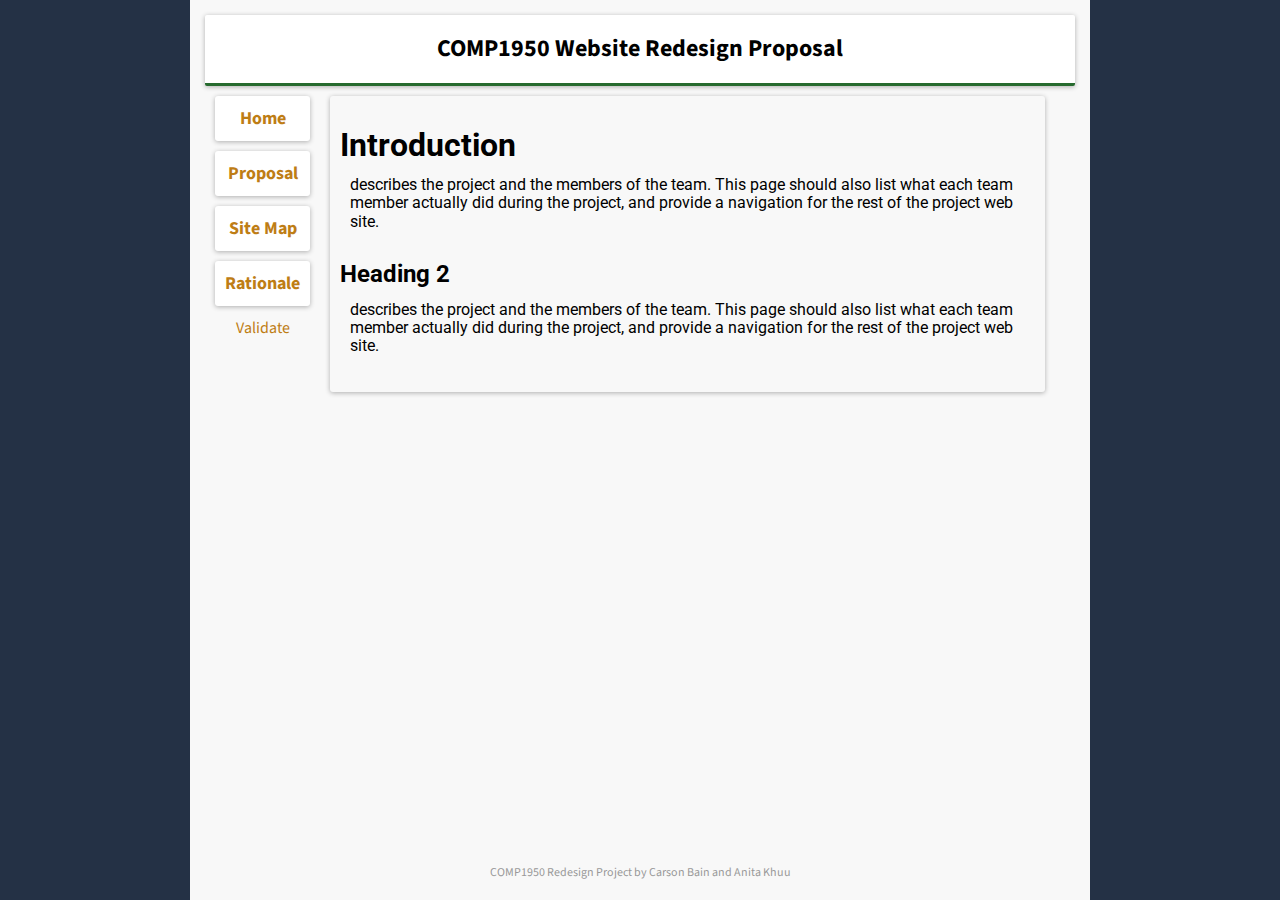
<file: index.html>
<!--CARSON BAIN and ANITA KHUU META/PROPOSAL SITE COMP 1950 PROJECT-->

<!DOCTYPE html>
<html lang="en">
<head>
    <meta charset="UTF-8">
    <title>COMP1950 Website Redesign Proposal</title>
    <link rel ="stylesheet" type ="text/css" href ="css/cssreset.css" />
    <link rel="stylesheet" href="css/meta.css">
    <!--fonts from google-->
    <link href="https://fonts.googleapis.com/css?family=Roboto" rel="stylesheet">
    <link href="https://fonts.googleapis.com/css?family=Source+Sans+Pro" rel="stylesheet">
</head>

<body>

    <div id="wrapper">
        <header id="title">COMP1950 Website Redesign Proposal</header>

        <!--Navigation-->
        <nav id="menu">
            <div class="menu"><a href="../index.htm">Home</a></div>
            <div class="menu"><a href="home/home.html">Proposal</a></div>
            <div class="menu"><a href="sitemap.html">Site Map</a></div>
            <div class="menu"><a href="rationale.html">Rationale</a></div>
            <div class="validate"><a href="https://validator.w3.org/nu/?doc=http://bcitcomp.ca/students/akhuu/">Validate</a></div>
        </nav>
        <!-- Start Content-->
        <main>
            <div>
                <h1>Introduction</h1>
            <p>
                describes the project and the members of the team. This page should also list what each team member actually did during the project, and provide a navigation for the rest of the project web site.
            </p>
                </div>
            <div>
                <h2>Heading 2</h2>
            <p>
                describes the project and the members of the team. This page should also list what each team member actually did during the project, and provide a navigation for the rest of the project web site.
            </p>
                </div>
        </main>

        <div class="clear"></div>

    </div>
    <footer>COMP1950 Redesign Project by Carson Bain and Anita Khuu</footer>
</body>
</html>
</file>
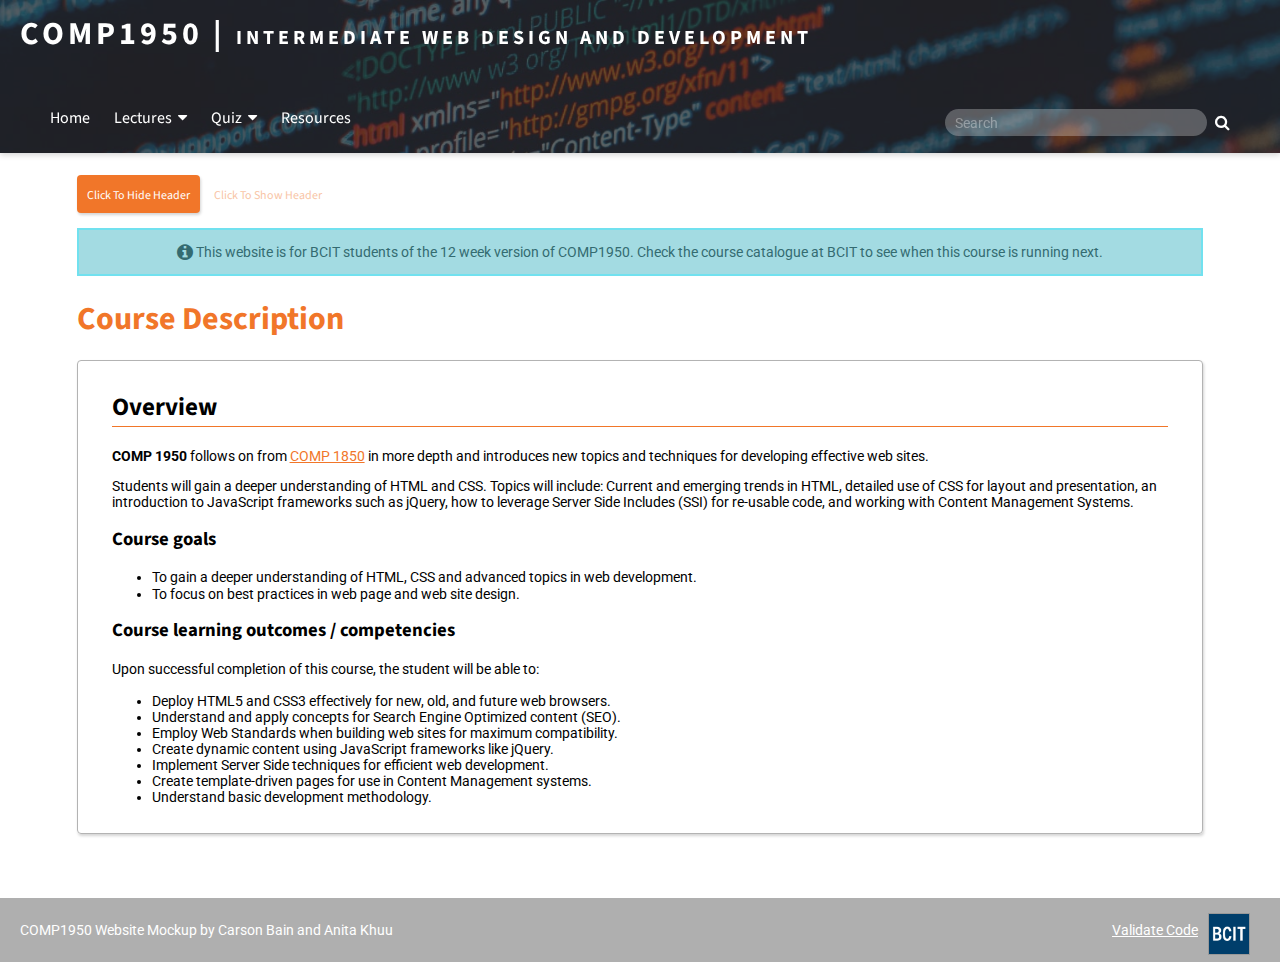
<file: home/home.html>
<!--Anita Khuu and Carson Bain COMP 1950-->
<!DOCTYPE html>
<html lang="en">
 <head>
 <meta charset = "UTF-8">
 <title>COMP 1950 - Home Page</title>
 <link rel = "stylesheet" href = "../css/cssreset.css" media="all" />
 <link rel = "stylesheet" href = "../css/mainstyle.css" media="screen" />
 <link rel = "stylesheet" href = "../css/print.css" media="print" />
 <!--scripts-->
 <script type="text/javascript" src="http://code.jquery.com/jquery-1.11.0.min.js"> </script>
 <script type="text/javascript" src="../js/mainjs.js"></script>
 <!--fonts from google-->
 <link href="https://fonts.googleapis.com/css?family=Roboto" rel="stylesheet">
 <link href="https://fonts.googleapis.com/css?family=Source+Sans+Pro" rel="stylesheet">
 <!--font awesome from MaxCDN -->
 <link href="https://maxcdn.bootstrapcdn.com/font-awesome/4.7.0/css/font-awesome.min.css" rel="stylesheet" integrity="sha384-wvfXpqpZZVQGK6TAh5PVlGOfQNHSoD2xbE+QkPxCAFlNEevoEH3Sl0sibVcOQVnN" crossorigin="anonymous">
</head>
<body>
<header>
  <div class ="head-wrap">
    <div class="background-fade">
      <div class="title-wrap">
  <h1><span class="title-num">COMP1950 |</span> <span class="title-txt"> Intermediate Web Design and Development</span></h1>
  </div>
  <nav>
  <ul id="nav">
    <li><a href="../home/home.html">Home</a></li>
    <li>Lectures
    <i class="fa fa-caret-down" aria-hidden="true"></i>
      <ul class="nav-drop">
          <!--these will contain links to lectures as they are available-->
      <li><a target="_blank" href="../lecture/lecture.html">Lecture 1</a></li>
      <li>Lecture 2</li>
      <li>Lecture 3</li>
      <li>Lecture 4</li>
      <li>Lecture 5</li>
      <li>Lecture 6</li>
      <li>Lecture 7</li>
      <li>Lecture 8</li>
      <li>Lecture 9</li>
      <li>Lecture 10</li>
      <li>Lecture 11</li>
      <li>Lecture 12</li>
      </ul>
    </li>
    <li>Quiz
    <i class="fa fa-caret-down" aria-hidden="true"></i>
      <ul class="nav-drop">
          <!--these will contain links to quizzes as they are available-->
      <li><a target="_blank" href="../quiz/quiz.html">Quiz 1</a></li>
      <li>Quiz 2</li>
      <li>Quiz 3</li>
      <li>Quiz 4</li>
      <li>Quiz 5</li>
      <li>Quiz 6</li>
      <li>Quiz 7</li>
      <li>Quiz 8</li>
      <li>Quiz 9</li>
      <li>Quiz 10</li>
      </ul>
    </li>
  <li><a target="_blank" href="#">Resources</a></li>
  <!--SEARCH BAR-->
  <li class ="search-wrap">
  <input class="search-box" type="text" placeholder="Search" name="search">
  <a class="search-btn" href="#"><i class="fa fa-search" aria-hidden="true"></i></a>
</li>
  </ul>

<!--MOBILE NAVIGATION -->
<!--MOBILE SEARCH BAR-->
<div class ="search-wrap search-mobile">
<input class="search-box" type="text" placeholder="Search" name="search">
<a class="search-btn" href="#"><i class="fa fa-search" aria-hidden="true"></i></a>
</div>
<a href="#"><i class="fa fa-bars fa-2x" id="mob-nav-icon" aria-hidden="true"></i></a>

<div id="mobile-nav">

  <ul id="mob-nav-list">

    <li><a href="../home../home/home.html">Home</a></li>
    <li class="parent-cat one"><a href="#">Lectures</a>
    <i class="fa fa-caret-down" aria-hidden="true"></i>
      <ul class="mob-second-drop one">
          <!--these will contain links to lectures as they are available-->
      <li><a target="_blank" href="../lecture/lecture1.html">Lecture 1</a></li>
      <li>Lecture 2</li>
      <li>Lecture 3</li>
      <li>Lecture 4</li>
      <li>Lecture 5</li>
      <li>Lecture 6</li>
      <li>Lecture 7</li>
      <li>Lecture 8</li>
      <li>Lecture 9</li>
      <li>Lecture 10</li>
      <li>Lecture 11</li>
      <li>Lecture 12</li>
      </ul>
    </li>
    <li class="parent-cat two"><a href="#">Quiz</a>
    <i class="fa fa-caret-down" aria-hidden="true"></i>
      <ul class="mob-second-drop two">
          <!--these will contain links to quizzes as they are available-->
          <li><a target="_blank" href="../quiz/quiz.html">Quiz 1</a></li>
          <li>Quiz 2</li>
          <li>Quiz 3</li>
          <li>Quiz 4</li>
          <li>Quiz 5</li>
          <li>Quiz 6</li>
          <li>Quiz 7</li>
          <li>Quiz 8</li>
          <li>Quiz 9</li>
          <li>Quiz 10</li>
          </ul>
        </li>
  <li><a target="_blank" href="#">Resources</a></li>

  </ul>
  </nav>
</div>
</div>
  </div>
</header>
<main class="main-container">
  <!--Use this button to hide header when you want more screen space for presentation -->
  <aside class="hide-header">
    <a href="#">Click To Hide Header</a>
  </aside>
  <!--Use this button to show header when you want to bring the header back -->
    <aside class="show-header disabled">
      <a href="#">Click To Show Header</a>
    </aside>
  <aside class="info-bar">
    <p><i class="fa fa-lg fa-info-circle" aria-hidden="true"></i> This website is for BCIT students of the 12 week version of COMP1950. Check the <a href="#">course catalogue at BCIT</a> to see when this course is running next.</p>
  </aside>
  <div id="main-content">
<div class ="page-header">
  <h1>Course Description</h1>
</div>
<section class ="content-block">
  <h2 class ="content-head">
    Overview
  </h2>
  <p><b>COMP 1950</b> follows on from <a href="#">COMP 1850</a> in more depth and introduces new topics and techniques for developing effective web sites.

 <p>Students will gain a deeper understanding of HTML and CSS. Topics will include: Current and emerging trends in HTML, detailed use of CSS for layout and presentation, an introduction to JavaScript frameworks such as jQuery, how to leverage Server Side Includes (SSI) for re-usable code, and working with Content Management Systems.</p>

<h3>Course goals</h3>
<ul>
  <li>To gain a deeper understanding of HTML, CSS and advanced topics in web development.</li>
  <li>To focus on best practices in web page and web site design.</li>
</ul>
<h3>Course learning outcomes / competencies</h3>
<p>Upon successful completion of this course, the student will be able to:</p>

<ul>
  <li>Deploy HTML5 and CSS3 effectively for new, old, and future web browsers.</li>
<li>Understand and apply concepts for Search Engine Optimized content (SEO).</li>
<li>Employ Web Standards when building web sites for maximum compatibility.</li>
<li>Create dynamic content using JavaScript frameworks like jQuery.</li>
<li>Implement Server Side techniques for efficient web development.</li>
<li>Create template-driven pages for use in Content Management systems.</li>
<li>Understand basic development methodology.</li>
</p>
  </section>
</div>
</main>
<footer>
  <p>COMP1950 Website Mockup by Carson Bain and Anita Khuu</p>
  <a class="school-logo" target="_blank" href="https://www.bcit.ca/"><img alt="BCIT Logo" src="../home/BCITlogo.png"></a>
<p class ="validate"><a target="_blank" href="http://validator.w3.org/check?uri=referer">Validate Code</a></p>

</footer>
</body>
</html>
</file>
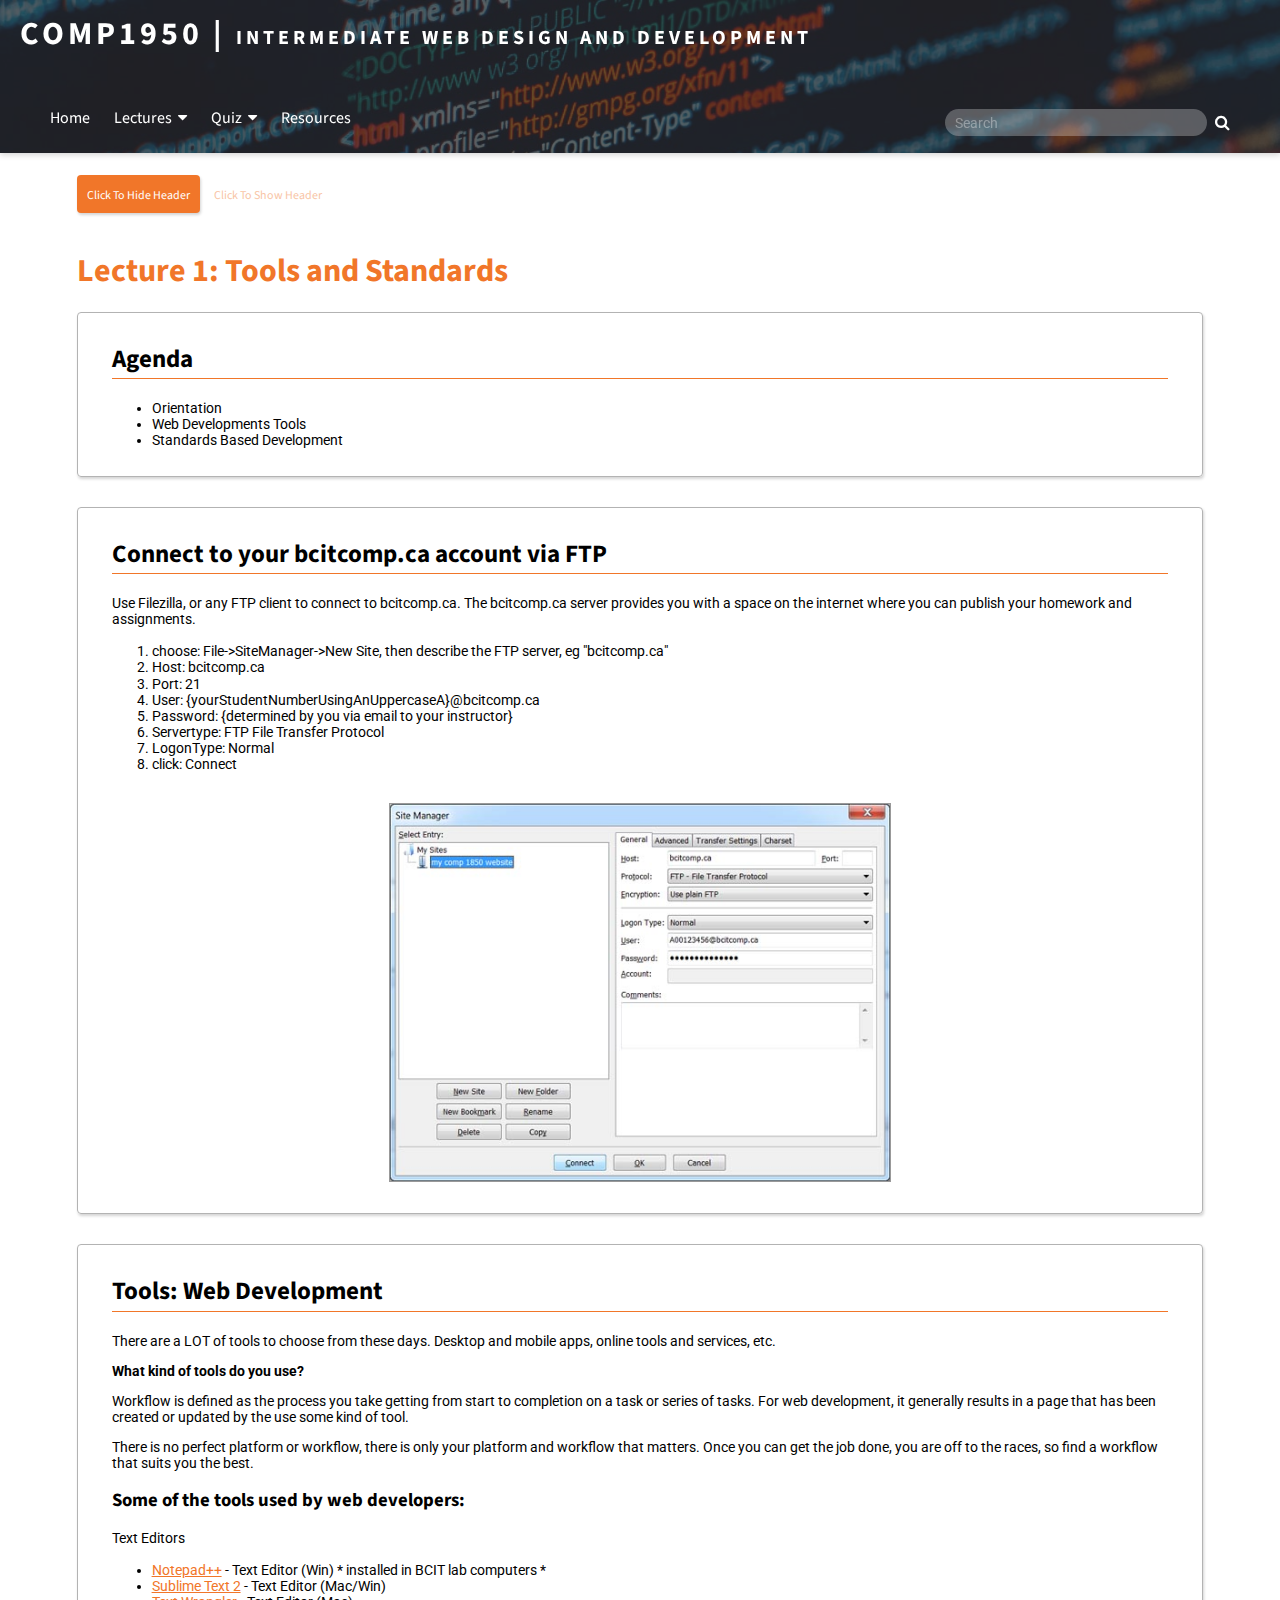
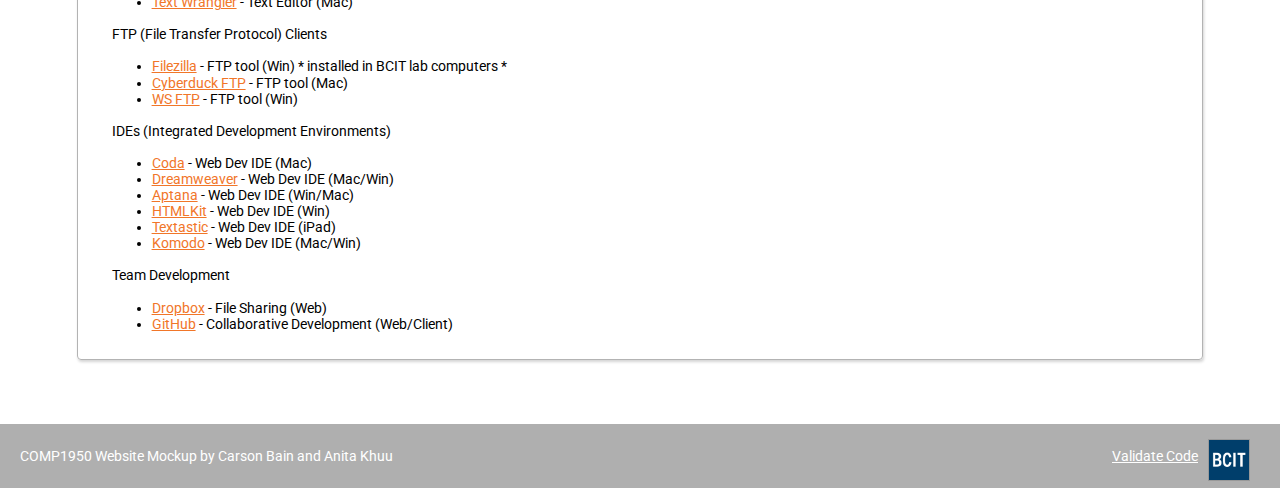
<file: lecture/lecture.html>
<!--Anita Khuu and Carson Bain COMP 1950-->
<!DOCTYPE html>
<html lang="en">
<head>
<meta charset = "UTF-8">
<title>COMP 1950 - Lecture 1</title>
<link rel = "stylesheet" href = "../css/cssreset.css" media="all" />
<link rel = "stylesheet" href = "../css/mainstyle.css" media="screen" />
<link rel = "stylesheet" href = "../css/print.css" media="print" />
<!--scripts-->
<script type="text/javascript" src="http://code.jquery.com/jquery-1.11.0.min.js"> </script>
<script type="text/javascript" src="../js/mainjs.js"></script>
<!--fonts from google-->
<link href="https://fonts.googleapis.com/css?family=Roboto" rel="stylesheet">
<link href="https://fonts.googleapis.com/css?family=Source+Sans+Pro" rel="stylesheet">
<!--font awesome from MaxCDN -->
<link href="https://maxcdn.bootstrapcdn.com/font-awesome/4.7.0/css/font-awesome.min.css" rel="stylesheet" integrity="sha384-wvfXpqpZZVQGK6TAh5PVlGOfQNHSoD2xbE+QkPxCAFlNEevoEH3Sl0sibVcOQVnN" crossorigin="anonymous">
</head>
<body>
<header>
<div class ="head-wrap">
  <div class="background-fade">
    <div class="title-wrap">
<h1><span class="title-num">COMP1950 |</span> <span class="title-txt"> Intermediate Web Design and Development</span></h1>
</div>
<nav>
<ul id="nav">
  <li><a href="../home/home.html">Home</a></li>
  <li>Lectures
  <i class="fa fa-caret-down" aria-hidden="true"></i>
    <ul class="nav-drop">
        <!--these will contain links to lectures as they are available-->
    <li><a target="_blank" href="../lecture/lecture.html">Lecture 1</a></li>
    <li>Lecture 2</li>
    <li>Lecture 3</li>
    <li>Lecture 4</li>
    <li>Lecture 5</li>
    <li>Lecture 6</li>
    <li>Lecture 7</li>
    <li>Lecture 8</li>
    <li>Lecture 9</li>
    <li>Lecture 10</li>
    <li>Lecture 11</li>
    <li>Lecture 12</li>
    </ul>
  </li>
  <li>Quiz
  <i class="fa fa-caret-down" aria-hidden="true"></i>
    <ul class="nav-drop">
        <!--these will contain links to quizzes as they are available-->
    <li><a target="_blank" href="../quiz/quiz.html">Quiz 1</a></li>
    <li>Quiz 2</li>
    <li>Quiz 3</li>
    <li>Quiz 4</li>
    <li>Quiz 5</li>
    <li>Quiz 6</li>
    <li>Quiz 7</li>
    <li>Quiz 8</li>
    <li>Quiz 9</li>
    <li>Quiz 10</li>
    </ul>
  </li>
<li><a target="_blank" href="#">Resources</a></li>
<!--SEARCH BAR-->
<li class ="search-wrap">
<input class="search-box" type="text" placeholder="Search" name="search">
<a class="search-btn" href="#"><i class="fa fa-search" aria-hidden="true"></i></a>
</li>
</ul>

<!--MOBILE NAVIGATION -->
<!--MOBILE SEARCH BAR-->
<div class ="search-wrap search-mobile">
<input class="search-box" type="text" placeholder="Search" name="search">
<a class="search-btn" href="#"><i class="fa fa-search" aria-hidden="true"></i></a>
</div>
<a href="#"><i class="fa fa-bars fa-2x" id="mob-nav-icon" aria-hidden="true"></i></a>

<div id="mobile-nav">

<ul id="mob-nav-list">

  <li><a href="../home/home.html">Home</a></li>
  <li class="parent-cat one"><a href="#">Lectures</a>
  <i class="fa fa-caret-down" aria-hidden="true"></i>
    <ul class="mob-second-drop one">
        <!--these will contain links to lectures as they are available-->
    <li><a target="_blank" href="../lecture/lecture1.html">Lecture 1</a></li>
    <li>Lecture 2</li>
    <li>Lecture 3</li>
    <li>Lecture 4</li>
    <li>Lecture 5</li>
    <li>Lecture 6</li>
    <li>Lecture 7</li>
    <li>Lecture 8</li>
    <li>Lecture 9</li>
    <li>Lecture 10</li>
    <li>Lecture 11</li>
    <li>Lecture 12</li>
    </ul>
  </li>
  <li class="parent-cat two"><a href="#">Quiz</a>
  <i class="fa fa-caret-down" aria-hidden="true"></i>
    <ul class="mob-second-drop two">
        <!--these will contain links to quizzes as they are available-->
        <li><a target="_blank" href="../quiz/quiz.html">Quiz 1</a></li>
        <li>Quiz 2</li>
        <li>Quiz 3</li>
        <li>Quiz 4</li>
        <li>Quiz 5</li>
        <li>Quiz 6</li>
        <li>Quiz 7</li>
        <li>Quiz 8</li>
        <li>Quiz 9</li>
        <li>Quiz 10</li>
        </ul>
      </li>
<li><a target="_blank" href="#">Resources</a></li>

</ul>
</nav>
</div>
</div>
</div>
</header>
<main class="main-container">
<!--Use this button to hide header when you want more screen space for presentation -->
<aside class="hide-header">
  <a href="#">Click To Hide Header</a>
</aside>
<!--Use this button to show header when you want to bring the header back -->
  <aside class="show-header disabled">
    <a href="#">Click To Show Header</a>
  </aside>
  <div id="main-content">
<div class ="page-header">
  <h1>Lecture 1: Tools and Standards</h1>
</div>
<section class ="content-block">
  <h2 class ="content-head">
    Agenda
  </h2>
  <ul>
    <li>Orientation</li>
    <li>Web Developments Tools</li>
    <li>Standards Based Development</li>
  </ul>
</section>
<section class ="content-block">
  <h2 class ="content-head">
    Connect to your bcitcomp.ca account via FTP
  </h2>
  <p>Use Filezilla, or any FTP client to connect to bcitcomp.ca. The bcitcomp.ca server provides you with a space on the internet where you can publish your homework and assignments.</p>
  <ol>
    <li>choose: File->SiteManager->New Site, then describe the FTP server, eg "bcitcomp.ca"</li>
<li>Host: bcitcomp.ca</li>
<li>Port: 21</li>
<li>User: {yourStudentNumberUsingAnUppercaseA}@bcitcomp.ca</li>
<li>Password: {determined by you via email to your instructor}</li>
<li>Servertype: FTP File Transfer Protocol</li>
<li>LogonType: Normal</li>
<li>click: Connect</li>
</ol>
<div class="content-img">
  <img alt="Connect to account via FTP" src="../lecture/connect.jpg">
</div>
</section>

<section class ="content-block">
  <h2 class ="content-head">
    Tools: Web Development
  </h2>
  <p>There are a LOT of tools to choose from these days. Desktop and mobile apps, online tools and services, etc.</p>

<p><b>What kind of tools do you use?</b></p>

<p>Workflow is defined as the process you take getting from start to completion on a task or series of tasks. For web development, it generally results in a page that has been created or updated by the use some kind of tool.</p>

<p>There is no perfect platform or workflow, there is only your platform and workflow that matters. Once you can get the job done, you are off to the races, so find a workflow that suits you the best.</p>

<h3>Some of the tools used by web developers:</h3>
<p>Text Editors</p>
<ul>

<li><a href="#">Notepad++</a> - Text Editor (Win) * installed in BCIT lab computers *</li>
<li><a href="#">Sublime Text 2</a> - Text Editor (Mac/Win)</li>
<li><a href="#">Text Wrangler</a> - Text Editor (Mac)</li>
</ul>
<p>FTP (File Transfer Protocol) Clients</p>
<ul>
<li><a href="#">Filezilla</a> - FTP tool (Win) * installed in BCIT lab computers *</li>
<li><a href="#">Cyberduck FTP</a> - FTP tool (Mac)</li>
<li><a href="#">WS FTP</a> - FTP tool (Win)</li>
</ul>
<p>IDEs (Integrated Development Environments)</p>
<ul>
<li><a href="#">Coda</a> - Web Dev IDE (Mac)</li>
<li><a href="#">Dreamweaver</a> - Web Dev IDE (Mac/Win)</li>
<li><a href="#">Aptana</a> - Web Dev IDE (Win/Mac)</li>
<li><a href="#">HTMLKit</a> - Web Dev IDE (Win)</li>
<li><a href="#">Textastic</a> - Web Dev IDE (iPad)</li>
<li><a href="#">Komodo</a> - Web Dev IDE (Mac/Win)</li>
</ul>
<p>Team Development</p>
<ul>
<li><a href="#">Dropbox</a> - File Sharing (Web)</li>
<li><a href="#">GitHub</a> - Collaborative Development (Web/Client)</li>
</ul>
</section>
</div>
</main>
<footer>
<p>COMP1950 Website Mockup by Carson Bain and Anita Khuu</p>
<a class="school-logo" target="_blank" href="https://www.bcit.ca/"><img alt="BCIT Logo" src="../home/BCITlogo.png"></a>
<p class ="validate"><a target="_blank" href="http://validator.w3.org/check?uri=referer">Validate Code</a></p>

</footer>
</body>
</html>
</file>
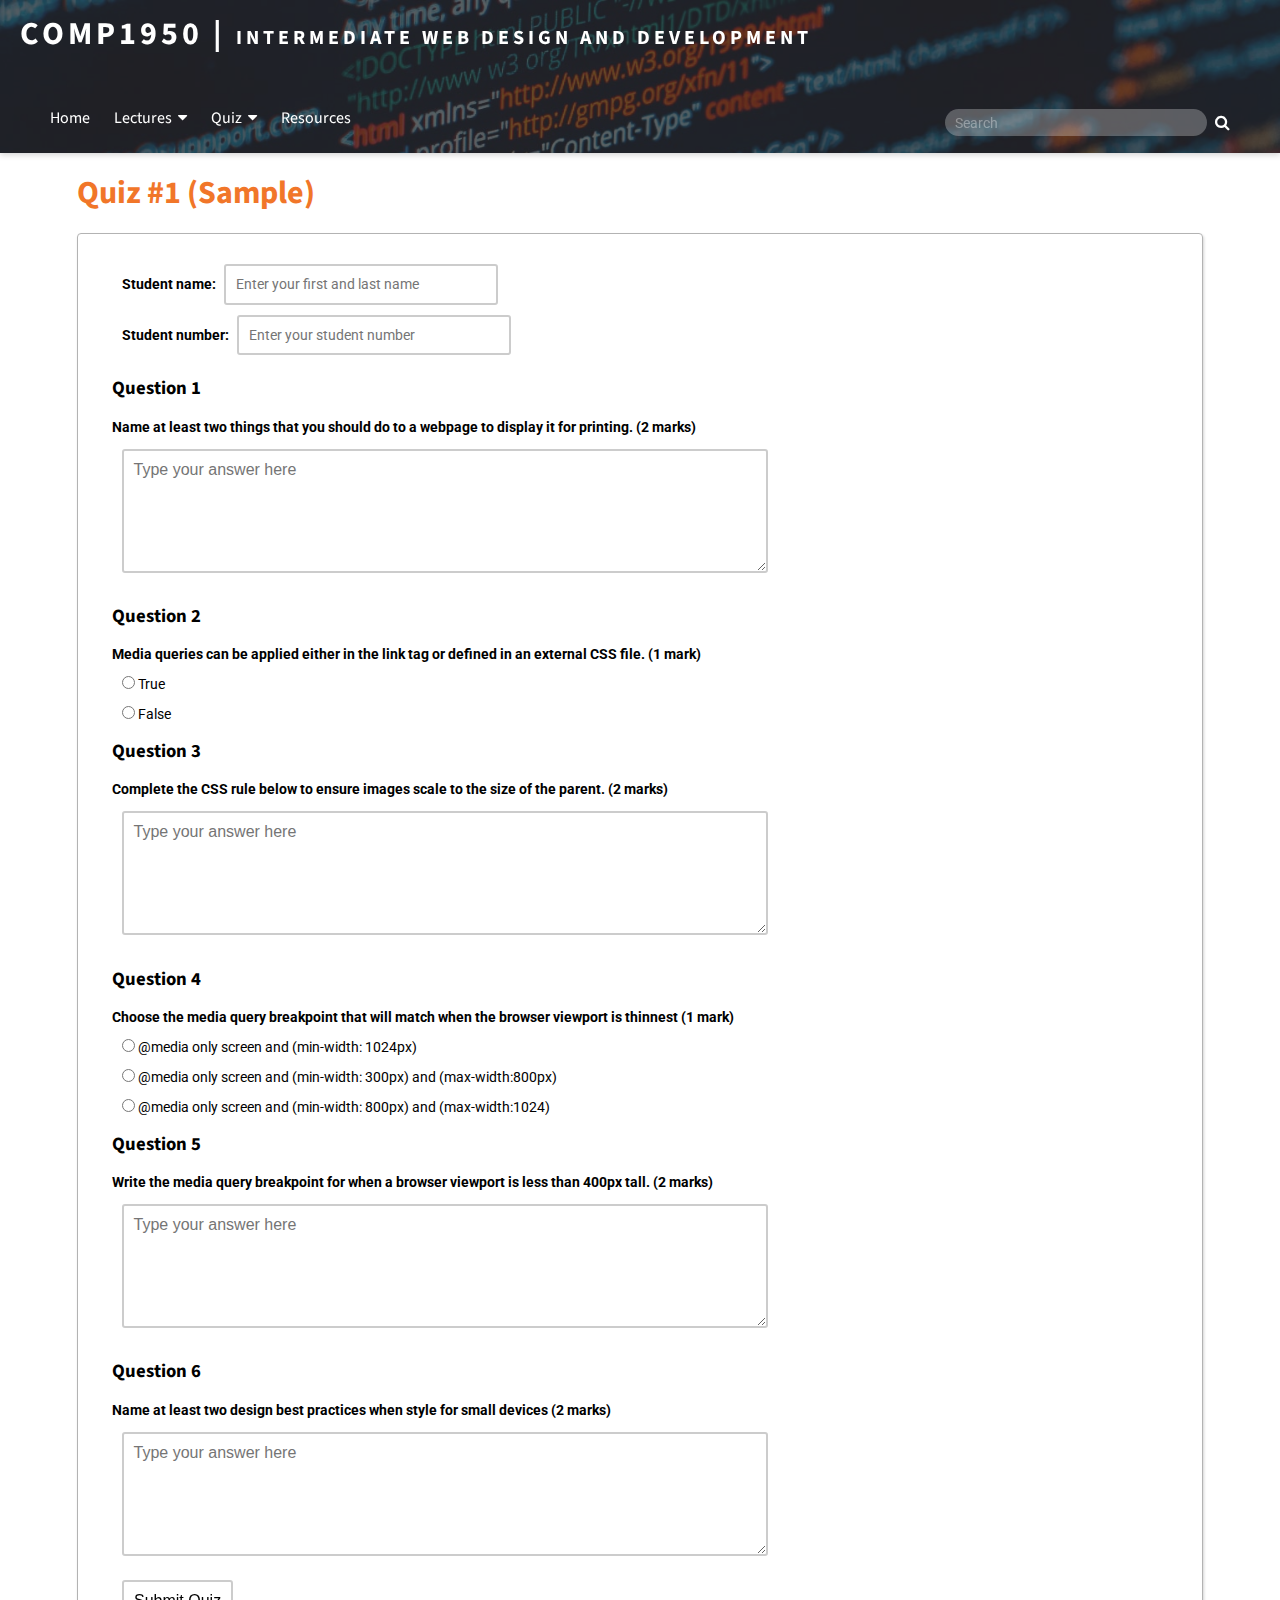
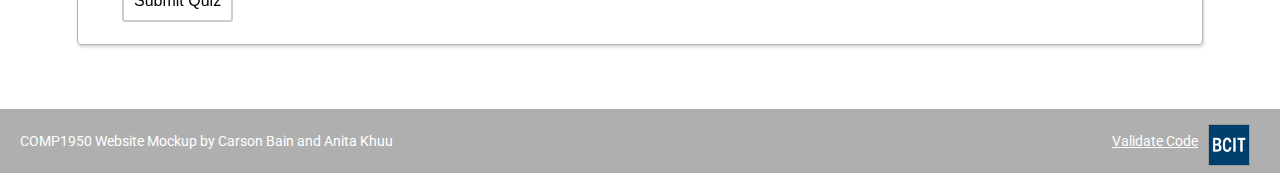
<file: quiz/quiz.html>
<!--Anita Khuu and Carson Bain Quiz Page COMP 1950-->
<!DOCTYPE html>
<html lang="en">
<head>
    <meta charset="UTF-8">
    <title>COMP 1950 - Quiz Sample Page</title>
    <link rel="stylesheet" href="../css/cssreset.css" media="all" />
    <link rel="stylesheet" href="../css/mainstyle.css" media="screen" />
    <link rel="stylesheet" href="../css/print.css" media="print" />

    <!--scripts-->
    <script type="text/javascript" src="http://code.jquery.com/jquery-1.11.0.min.js"></script>
    <script type="text/javascript" src="../js/mainjs.js"></script>
    <!--fonts from google-->
    <link href="https://fonts.googleapis.com/css?family=Roboto" rel="stylesheet">
    <link href="https://fonts.googleapis.com/css?family=Source+Sans+Pro" rel="stylesheet">
    <!--font awesome from MaxCDN -->
    <link href="https://maxcdn.bootstrapcdn.com/font-awesome/4.7.0/css/font-awesome.min.css" rel="stylesheet" integrity="sha384-wvfXpqpZZVQGK6TAh5PVlGOfQNHSoD2xbE+QkPxCAFlNEevoEH3Sl0sibVcOQVnN" crossorigin="anonymous">
</head>
<body>
<header>
  <div class ="head-wrap">
    <div class="background-fade">
      <div class="title-wrap">
  <h1><span class="title-num">COMP1950 |</span> <span class="title-txt"> Intermediate Web Design and Development</span></h1>
  </div>
  <nav>
  <ul id="nav">
    <li><a href="../home/home.html">Home</a></li>
    <li>Lectures
    <i class="fa fa-caret-down" aria-hidden="true"></i>
      <ul class="nav-drop">
          <!--these will contain links to lectures as they are available-->
      <li><a target="_blank" href="../lecture/lecture.html">Lecture 1</a></li>
      <li>Lecture 2</li>
      <li>Lecture 3</li>
      <li>Lecture 4</li>
      <li>Lecture 5</li>
      <li>Lecture 6</li>
      <li>Lecture 7</li>
      <li>Lecture 8</li>
      <li>Lecture 9</li>
      <li>Lecture 10</li>
      <li>Lecture 11</li>
      <li>Lecture 12</li>
      </ul>
    </li>
    <li>Quiz
    <i class="fa fa-caret-down" aria-hidden="true"></i>
      <ul class="nav-drop">
          <!--these will contain links to quizzes as they are available-->
      <li><a target="_blank" href="../quiz/quiz.html">Quiz 1</a></li>
      <li>Quiz 2</li>
      <li>Quiz 3</li>
      <li>Quiz 4</li>
      <li>Quiz 5</li>
      <li>Quiz 6</li>
      <li>Quiz 7</li>
      <li>Quiz 8</li>
      <li>Quiz 9</li>
      <li>Quiz 10</li>
      </ul>
    </li>
  <li><a target="_blank" href="#">Resources</a></li>
  <!--SEARCH BAR-->
  <li class ="search-wrap">
  <input class="search-box" type="text" placeholder="Search" name="search">
  <a class="search-btn" href="#"><i class="fa fa-search" aria-hidden="true"></i></a>
</li>
  </ul>

<!--MOBILE NAVIGATION -->
<!--MOBILE SEARCH BAR-->
<div class ="search-wrap search-mobile">
<input class="search-box" type="text" placeholder="Search" name="search">
<a class="search-btn" href="#"><i class="fa fa-search" aria-hidden="true"></i></a>
</div>
<a href="#"><i class="fa fa-bars fa-2x" id="mob-nav-icon" aria-hidden="true"></i></a>

<div id="mobile-nav">

  <ul id="mob-nav-list">

    <li><a href="../home/home.html">Home</a></li>
    <li class="parent-cat one"><a href="#">Lectures</a>
    <i class="fa fa-caret-down" aria-hidden="true"></i>
      <ul class="mob-second-drop one">
          <!--these will contain links to lectures as they are available-->
      <li><a target="_blank" href="../lecture/lecture1.html">Lecture 1</a></li>
      <li>Lecture 2</li>
      <li>Lecture 3</li>
      <li>Lecture 4</li>
      <li>Lecture 5</li>
      <li>Lecture 6</li>
      <li>Lecture 7</li>
      <li>Lecture 8</li>
      <li>Lecture 9</li>
      <li>Lecture 10</li>
      <li>Lecture 11</li>
      <li>Lecture 12</li>
      </ul>
    </li>
    <li class="parent-cat two"><a href="#">Quiz</a>
    <i class="fa fa-caret-down" aria-hidden="true"></i>
      <ul class="mob-second-drop two">
          <!--these will contain links to quizzes as they are available-->
          <li><a target="_blank" href="../quiz/quiz.html">Quiz 1</a></li>
          <li>Quiz 2</li>
          <li>Quiz 3</li>
          <li>Quiz 4</li>
          <li>Quiz 5</li>
          <li>Quiz 6</li>
          <li>Quiz 7</li>
          <li>Quiz 8</li>
          <li>Quiz 9</li>
          <li>Quiz 10</li>
          </ul>
        </li>
  <li><a target="_blank" href="#">Resources</a></li>

  </ul>
  </nav>
</div>
</div>
  </div>
</header>
<main class="main-container">

       <div id="main-content">
           <div class="page-header">
               <h1>Quiz #1 (Sample)</h1>
           </div>
           <section class="content-block">
                <div class="answer">
               <p id="studentid">
                   Student name: 
               <input class="studentid" name="studentname" placeholder="Enter your first and last name" /><br />
                   Student number:
               <input class="studentid" name="studentnum" placeholder="Enter your student number" />
               </p>
               </div>
               <h3>Question 1</h3>
               <p class="question">Name at least two things that you should do to a webpage to display it for printing. (2 marks)</p>
               <div class="answer">
                   <textarea class="shortanswer" placeholder="Type your answer here"></textarea>
               </div>
               <h3>Question 2</h3>
               <p class="question">Media queries can be applied either in the link tag or defined in an external CSS file. (1 mark)</p>
               <div class="answer">
                   <form action="#">
                       <p>
                           <input name="group1" type="radio" id="test1" />
                           <label for="test1">True</label>
                       </p>
                       <p>
                           <input name="group1" type="radio" id="test2" />
                           <label for="test2">False</label>
                       </p>
                   </form>
               </div>
               <h3>Question 3</h3>
               <p class="question">Complete the CSS rule below to ensure images scale to the size of the parent. (2 marks)</p>
               <div class="answer">
                   <textarea class="shortanswer" placeholder="Type your answer here"></textarea>
               </div>
               <h3>Question 4</h3>
               <p class="question">Choose the media query breakpoint that will match when the browser viewport is thinnest (1 mark)</p>
               <div class="answer">
                   <form action="#">
                       <p>
                           <input name="group2" type="radio" id="test3" />
                           <label for="test3">@media only screen and (min-width: 1024px)</label>
                       </p>
                       <p>
                           <input name="group2" type="radio" id="test4" />
                           <label for="test4">@media only screen and (min-width: 300px) and (max-width:800px)</label>
                       </p>
                       <p>
                           <input name="group2" type="radio" id="test5" />
                           <label for="test5">@media only screen and (min-width: 800px) and (max-width:1024)</label>
                       </p>
                   </form>
               </div>
               <h3>Question 5</h3>
               <p class="question">Write the media query breakpoint for when a browser viewport is less than 400px tall. (2 marks)</p>
               <div class="answer">
                   <textarea class="shortanswer" placeholder="Type your answer here"></textarea>
               </div>
               <h3>Question 6</h3>
               <p class="question">Name at least two design best practices when style for small devices (2 marks)</p>
               <div class="answer">
                   <textarea class="shortanswer" placeholder="Type your answer here"></textarea>
               </div>
               <div id="quiz">
                   <button class="submit">Submit Quiz</button>
               </div>
           </section>
       </div>
   </main>
   <footer>
       <p>COMP1950 Website Mockup by Carson Bain and Anita Khuu</p>
       <a class="school-logo" target="_blank" href="https://www.bcit.ca/"><img alt="BCIT Logo" src="../home/BCITlogo.png"></a>
       <p class="validate"><a target="_blank" href="http://validator.w3.org/check?uri=referer">Validate Code</a></p>

   </footer>
</body>
</html>
</file>
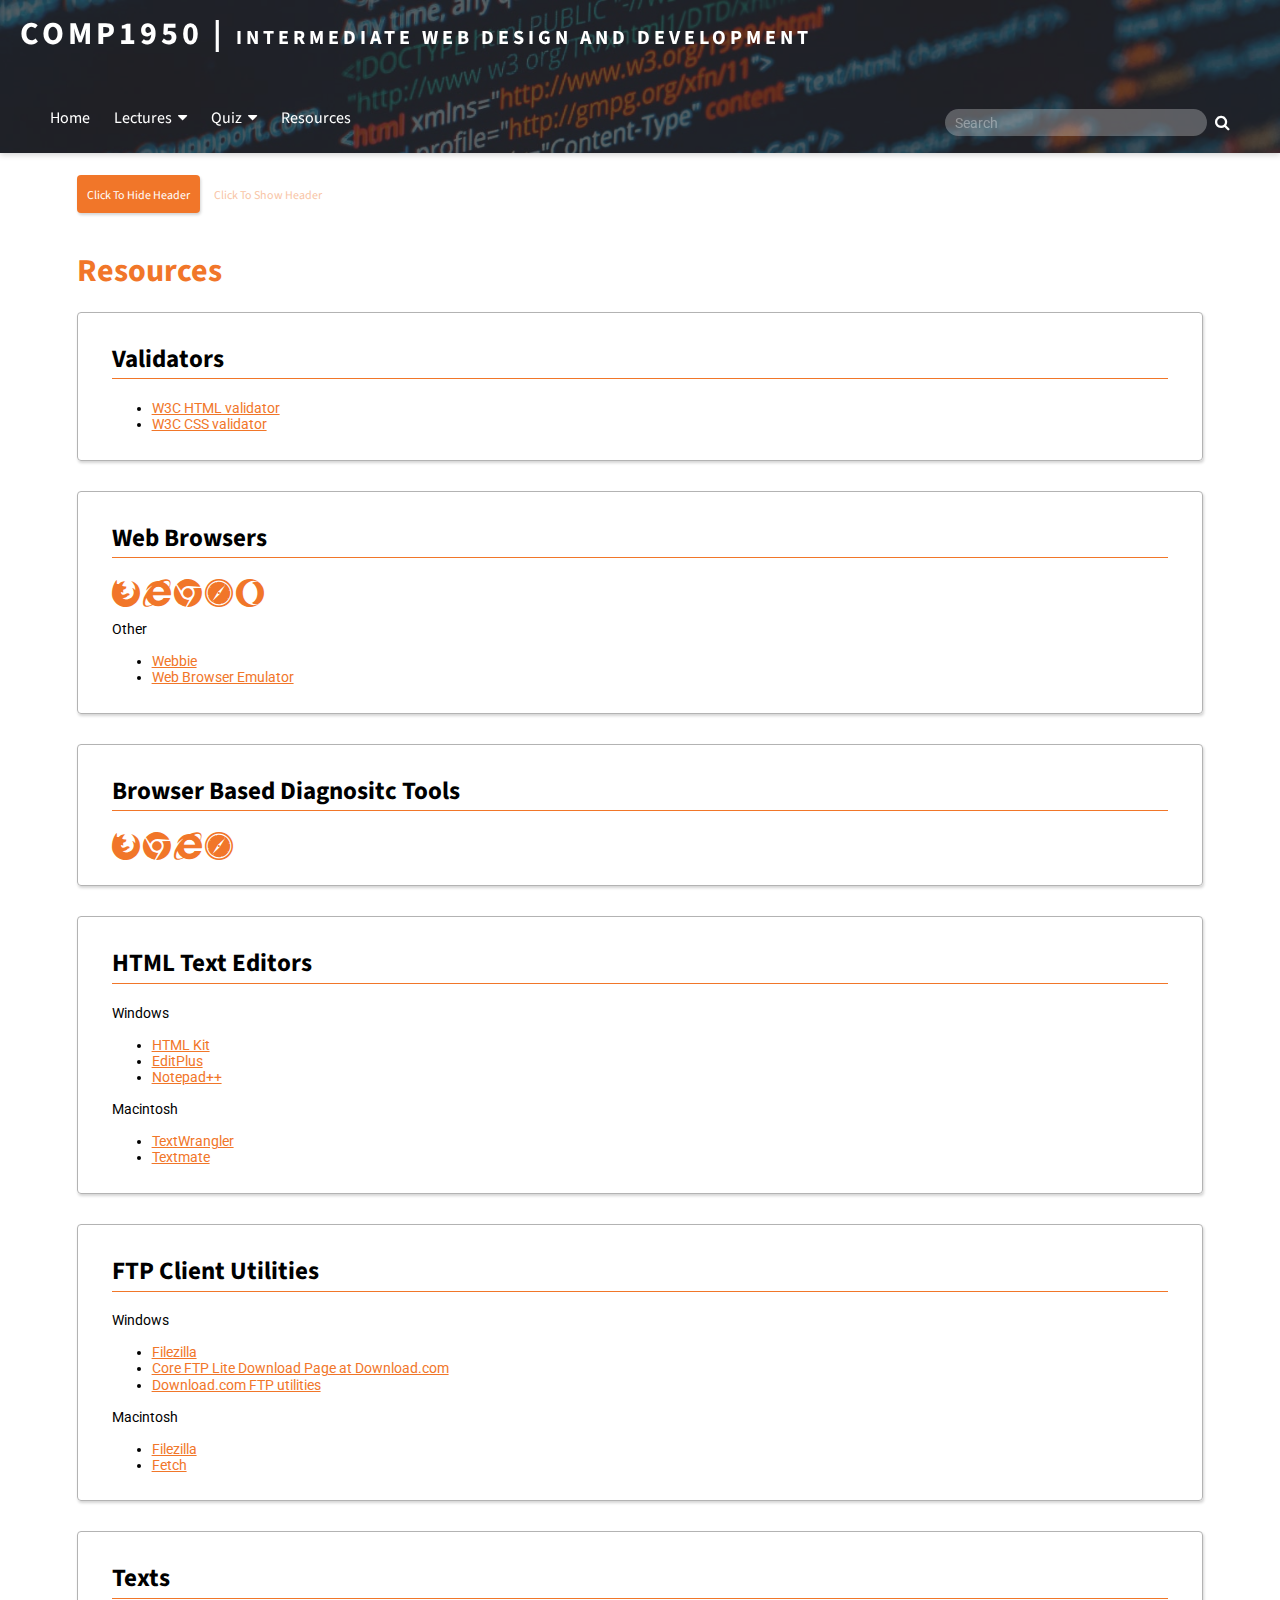
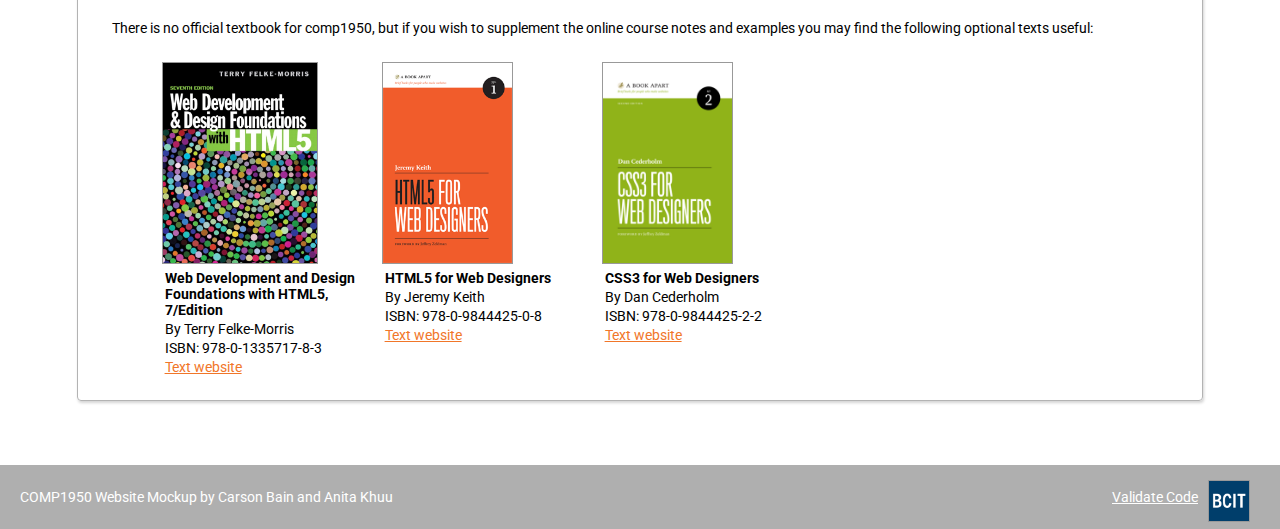
<file: resources/resources.html>
<!--Anita Khuu and Carson Bain COMP 1950-->
<!DOCTYPE html>
<html lang="en">

<head>
    <meta charset="UTF-8">
    <title>COMP 1950 - Resources</title>
    <link rel="stylesheet" href="../css/cssreset.css" media="all" />
    <link rel="stylesheet" href="../css/mainstyle.css" media="screen" />
    <link rel="stylesheet" href="../css/print.css" media="print" />
    <!--scripts-->
    <script type="text/javascript" src="http://code.jquery.com/jquery-1.11.0.min.js">


    </script>
    <script type="text/javascript" src="../js/mainjs.js"></script>
    <!--fonts from google-->
    <link href="https://fonts.googleapis.com/css?family=Roboto" rel="stylesheet">
    <link href="https://fonts.googleapis.com/css?family=Source+Sans+Pro" rel="stylesheet">
    <!--font awesome from MaxCDN -->
    <link href="https://maxcdn.bootstrapcdn.com/font-awesome/4.7.0/css/font-awesome.min.css" rel="stylesheet" integrity="sha384-wvfXpqpZZVQGK6TAh5PVlGOfQNHSoD2xbE+QkPxCAFlNEevoEH3Sl0sibVcOQVnN" crossorigin="anonymous">
</head>

<body>
    <header>
        <div class="head-wrap">
            <div class="background-fade">
                <div class="title-wrap">
                    <h1><span class="title-num">COMP1950 |</span> <span class="title-txt"> Intermediate Web Design and Development</span></h1>
                </div>
                <nav>
                    <ul id="nav">
                        <li><a href="../home/home.html">Home</a></li>
                        <li>Lectures
                            <i class="fa fa-caret-down" aria-hidden="true"></i>
                            <ul class="nav-drop">
                                <!--these will contain links to lectures as they are available-->
                                <li><a target="_blank" href="../lecture/lecture.html">Lecture 1</a></li>
                                <li>Lecture 2</li>
                                <li>Lecture 3</li>
                                <li>Lecture 4</li>
                                <li>Lecture 5</li>
                                <li>Lecture 6</li>
                                <li>Lecture 7</li>
                                <li>Lecture 8</li>
                                <li>Lecture 9</li>
                                <li>Lecture 10</li>
                                <li>Lecture 11</li>
                                <li>Lecture 12</li>
                            </ul>
                        </li>
                        <li>Quiz
                            <i class="fa fa-caret-down" aria-hidden="true"></i>
                            <ul class="nav-drop">
                                <!--these will contain links to quizzes as they are available-->
                                <li><a target="_blank" href="../quiz/quiz.html">Quiz 1</a></li>
                                <li>Quiz 2</li>
                                <li>Quiz 3</li>
                                <li>Quiz 4</li>
                                <li>Quiz 5</li>
                                <li>Quiz 6</li>
                                <li>Quiz 7</li>
                                <li>Quiz 8</li>
                                <li>Quiz 9</li>
                                <li>Quiz 10</li>
                            </ul>
                        </li>
                        <li><a target="_blank" href="#">Resources</a></li>
                        <!--SEARCH BAR-->
                        <li class="search-wrap">
                            <input class="search-box" type="text" placeholder="Search" name="search">
                            <a class="search-btn" href="#"><i class="fa fa-search" aria-hidden="true"></i></a>
                        </li>
                    </ul>

                    <!--MOBILE NAVIGATION -->
                    <!--MOBILE SEARCH BAR-->
                    <div class="search-wrap search-mobile">
                        <input class="search-box" type="text" placeholder="Search" name="search">
                        <a class="search-btn" href="#"><i class="fa fa-search" aria-hidden="true"></i></a>
                    </div>
                    <a href="#"><i class="fa fa-bars fa-2x" id="mob-nav-icon" aria-hidden="true"></i></a>

                    <div id="mobile-nav">

                        <ul id="mob-nav-list">

                            <li><a href="../home/home.html">Home</a></li>
                            <li class="parent-cat one"><a href="#">Lectures</a>
                                <i class="fa fa-caret-down" aria-hidden="true"></i>
                                <ul class="mob-second-drop one">
                                    <!--these will contain links to lectures as they are available-->
                                    <li><a target="_blank" href="../lecture/lecture1.html">Lecture 1</a></li>
                                    <li>Lecture 2</li>
                                    <li>Lecture 3</li>
                                    <li>Lecture 4</li>
                                    <li>Lecture 5</li>
                                    <li>Lecture 6</li>
                                    <li>Lecture 7</li>
                                    <li>Lecture 8</li>
                                    <li>Lecture 9</li>
                                    <li>Lecture 10</li>
                                    <li>Lecture 11</li>
                                    <li>Lecture 12</li>
                                </ul>
                            </li>
                            <li class="parent-cat two"><a href="#">Quiz</a>
                                <i class="fa fa-caret-down" aria-hidden="true"></i>
                                <ul class="mob-second-drop two">
                                    <!--these will contain links to quizzes as they are available-->
                                    <li><a target="_blank" href="../quiz/quiz.html">Quiz 1</a></li>
                                    <li>Quiz 2</li>
                                    <li>Quiz 3</li>
                                    <li>Quiz 4</li>
                                    <li>Quiz 5</li>
                                    <li>Quiz 6</li>
                                    <li>Quiz 7</li>
                                    <li>Quiz 8</li>
                                    <li>Quiz 9</li>
                                    <li>Quiz 10</li>
                                </ul>
                            </li>
                            <li><a target="_blank" href="#">Resources</a></li>

                        </ul>
                </nav>
                </div>
            </div>
        </div>
    </header>
    <main class="main-container">
        <!--Use this button to hide header when you want more screen space for presentation -->
        <aside class="hide-header">
            <a href="#">Click To Hide Header</a>
        </aside>
        <!--Use this button to show header when you want to bring the header back -->
        <aside class="show-header disabled">
            <a href="#">Click To Show Header</a>
        </aside>
        <div id="main-content">
            <div class="page-header">
                <h1>Resources</h1>
            </div>
            <section class="content-block">
                <h2 class="content-head">
                    Validators
                </h2>
                <ul>
                    <li><a href="http://validator.w3.org/">W3C HTML validator</a></li>
                    <li><a href="http://jigsaw.w3.org/css-validator/">W3C CSS validator</a></li>
                </ul>
            </section>
            <section class="content-block">
                <h2 class="content-head">
                    Web Browsers
                </h2>
                <p><a href=""><i class="fa fa-firefox fa-2x"></i></a>
                    <a href=""><i class="fa fa-internet-explorer fa-2x"></i></a>
                    <a href=""><i class="fa fa-chrome fa-2x"></i></a>
                    <a href=""><i class="fa fa-safari fa-2x"></i></a>
                   <a href=""> <i class="fa fa-opera fa-2x"></i></a>
                </p>
                <p>Other</p>
<ul>
    <li><a href="http://www.webbie.org.uk/">Webbie</a></li>
    <li><a href="http://webbrowseremulator.com/">Web Browser Emulator</a></li>
                </ul>
            </section>

            <section class="content-block">
                <h2 class="content-head">
                    Browser Based Diagnositc Tools
                </h2>
                <p>
                <a href="http://www.getfirebug.com/"><i class="fa fa-firefox fa-2x"></i></a>
                    <a href="https://developers.google.com/chrome-developer-tools/"><i class="fa fa-chrome fa-2x"></i></a>
                    <a href="http://msdn.microsoft.com/en-ca/library/gg589507(v=vs.85).aspx"><i class="fa fa-internet-explorer fa-2x"></i></a>
                    <a href="https://developer.apple.com/safari/tools/"><i class="fa fa-safari fa-2x"></i></a>
                </p>


            </section>
            <section class="content-block">
                <h2 class="content-head">
                    HTML Text Editors
                </h2>
                <p>Windows</p>
                <ul>
                    <li><a href="http://www.htmlkit.com/download/#download-html-kit-292">HTML Kit</a></li>
                    <li><a href="http://www.editplus.com/download.html">EditPlus</a></li>
                    <li><a href="http://notepad-plus-plus.org/">Notepad++</a></li>
                </ul>
                <p>Macintosh</p>
                <ul>
                    <li><a href="http://www.barebones.com/products/textwrangler/">TextWrangler</a></li>
                    <li><a href="http://macromates.com/">Textmate</a></li>
                </ul>
            </section>
            <section class="content-block">
                <h2 class="content-head">
                    FTP Client Utilities
                </h2>
                <p>Windows</p>
                <ul>
                    <li><a href="http://filezilla-project.org/download.php">Filezilla</a></li>
                    <li><a href="http://www.download.com/Core-FTP-LE/3000-2160_4-10195752.html">Core FTP Lite Download Page at Download.com</a></li>
                    <li><a href="http://www.download.com/FTP/3150-2160_4-0.html?tag=nav_dir">Download.com FTP utilities</a></li>
                </ul>
                <p>Macintosh</p>
                <ul>
                    <li><a href="http://filezilla-project.org/download.php">Filezilla</a></li>
                    <li><a href="http://fetchsoftworks.com/">Fetch</a></li>
                </ul>
            </section>
            <section class="content-block">
                <h2 class="content-head">
                    Texts
                </h2>
                <p>There is no official textbook for comp1950, but if you wish to supplement the online course notes and examples you may find the following optional texts useful:</p>
                <ul id="textbooks">
                    <li>
                        <img src="../resources/book1.jpg" alt="CSS3 for web designers" />
                        <figcaption>
                            <p>Web Development and Design Foundations with HTML5, 7/Edition</p>
                            <p>By Terry Felke-Morris</p>
                            <p>ISBN: 978-0-1335717-8-3</p>
                            <p><a href="http://www.pearsonhighered.com/educator/product/Web-Development-and-Design-Foundations-with-HTML5-7E/9780133571783.page">Text website</a></p>
                        </figcaption>
                    </li>
                    <li>
                        <img src="../resources/book2.png" alt="HTML5 for web designers" />
                        <p>HTML5 for Web Designers</p>
                        <p>By Jeremy Keith</p>
                        <p>ISBN: 978-0-9844425-0-8</p>
                        <p><a href="http://www.abookapart.com/products/html5-for-web-designers">Text website</a></p>
                    </li>
                    <li>
                        <img src="../resources/book3.png" alt="CSS3 for web designers" />
                        <p>CSS3 for Web Designers</p>
                        <p>By Dan Cederholm</p>
                        <p>ISBN: 978-0-9844425-2-2</p>
                        <p><a href="http://www.abookapart.com/products/css3-for-web-designers">Text website</a></p>
                    </li>
                </ul>
                <div style="clear:both;"></div>

            </section>
        </div>
    </main>
    <footer>
        <p>COMP1950 Website Mockup by Carson Bain and Anita Khuu</p>
        <a class="school-logo" target="_blank" href="https://www.bcit.ca/"><img alt="BCIT Logo" src="../home/BCITlogo.png"></a>
        <p class="validate"><a target="_blank" href="http://validator.w3.org/check?uri=referer">Validate Code</a></p>

    </footer>
</body>

</html>
</file>
<file: css/meta.css>
/*--CARSON BAIN and ANITA KHUU PROPOSAL STYLE SHEET COMP 1950 PROJECT--*/

@charset "utf-8";

main {
    font-family: 'Roboto', sans-serif;
}

html {
    background-color: #243145;
    padding: 0;
}

body {
    font-family: 'Source Sans Pro', sans-serif;
    max-width: 900px;
    margin: auto;
    padding: 0;
}

header {
    padding: 20px;
    border-radius: 2px;
    background-color: white;
    border-bottom: 3px solid #266a2e;
    box-shadow: 0 1px 5px rgba(0, 0, 0, 0.3);
}

#title {
    text-align: center;
    font-weight: bold;
    font-size: 24px;
}

footer {
    background-color: #f8f8f8;
    font-size: 12px;
    color: #999;
    padding: 20px;
    text-align: center;
}

/*--LINKS--*/

a:link,
a:visited,
a:active {
    color: #be7d15;
    background-color: transparent;
    text-decoration: none;
}

a:hover {
    color: #333;
}


/*--NAVIGATION--*/

nav {
    float: left;
    max-width: 150px;
}

#menu {
    margin: 0;
}

.menu {
    background-color: white;
    margin: 10px 10px 10px 10px;
    line-height: 25px;
    font-weight: bold;
    text-align: center;
    font-size: 18px;
    padding: 10px;
    border-radius: 3px;
    box-shadow: 0 1px 5px rgba(0, 0, 0, 0.3);
}

.menu:hover {
    border-bottom: 3px solid #266a2e;
}

.validate{
    line-height: 25px;
    text-align: center;
}

/* Main Content */

#wrapper {
    padding: 15px;
    min-height: calc(100vh - 84px);
    background-color: #f8f8f8;
}

main {
    float: left;
    min-height: 100%;
    width: 81%;
    padding: 10px 0px 10px 10px;
    margin: 10px 0px 10px 10px;
    border-radius: 3px;
    box-shadow: 0 1px 5px rgba(0, 0, 0, 0.3);
}
h1, h2{
    margin-bottom: 2px;
}

p{
    margin-top: 0;
    padding: 10px;
}

.clear {
    clear: left;
}
</file>
<file: css/mainstyle.css>
/*--CARSON BAIN and ANITA KHUU MAIN STYLE SHEET COMP 1950 PROJECT--*/
/*--FONTS--*/
h2, h1, #nav li, h3, h4, h5, h6, aside, #mobile-nav li {
  font-family: 'Source Sans Pro', sans-serif;
}
p, .main-container li, input {
  font-family: 'Roboto', sans-serif;
  font-size: 14px;
}
a {
    color: #333;
}
/*--HEAD--*/
.head-wrap {
    box-shadow: 0px 2px 6px #d4d4d4;
    position: fixed;
    top: 0;
    width: 100%;
    background: url('../home/head-img.jpg') no-repeat;
    background-size: cover;
    z-index: 100;
    color: #fff;
    height: auto;
}
.background-fade {
    background-color: #292727b8;
    min-height: 150px;
}
.head-wrap li > a {
  color: #fff;
}
.title-wrap {
  display: inline-block;
  margin: 0 20px;
}

.title-wrap h1 {
    text-transform: uppercase;
    letter-spacing: 4px;
    text-align: center;
    font-size: 32px;
    margin: 2% 0;
}
span.title-txt {
    font-size: 20px;
}
@media screen and (max-width: 830px) {
  .title-wrap h1 {
    font-size: 25px;
  }
  span.title-txt {
      font-size: 18px;
  }
}

/*--NAV--*/
#nav a, aside a, #mobile-nav a {
  text-decoration: none;
}
i.fa.fa-caret-down {
    margin-left: 3px;
}
#nav > li, aside > li {
    position: relative;
    list-style: none;
    padding: 25px 10px;
}
#nav li, aside li {
    display: inline-block;
}
nav ul {
    margin-bottom: 0;

}
/*--NAV DROPDOWN--*/
.nav-drop {
    position: absolute;
    list-style: none;
    display: none;
    background-color: rgba(255, 255, 255, 1);
    padding: 0;
    width: 200px;
    top: 67px;
    box-shadow: 0px 2px 6px #afafaf;
    z-index: 100;
    color: #ccc;
}
.head-wrap .nav-drop a {
  color: #333;
}
#nav li:hover .nav-drop, aside li:hover .nav-drop {
    display: block;
}
.nav-drop li {
    padding: 8%;
}
/*--SEARCH BAR--*/
.search-wrap {
  float: right;
  margin-right: 40px;
}
#nav  > li.search-wrap {
  padding-bottom: 16px;
}

input.search-box {
    min-width: 250px;
    background-color: rgba(255, 255, 255, 0.27);
    height: 25px;
    border-radius: 25px;
    border: none;
    transition: all 0.3s ease;
    color: #fff;
    padding-left: 10px;
}
input.search-box:focus {
    outline: none;
    box-shadow: inset 0px 0px 0px 2px #f17629;
}
input.search-box::placeholder {
    color: rgba(255, 255, 255, 0.35);
}
a.search-btn {
    margin-left: 5px;
    transition: all 0.3s ease;
    color: #fff;
}
a.search-btn:hover {
  color: #f17629;
}
@media screen and (min-width: 860px) {
  .search-wrap {
    display: inline-block;
  }
  .search-wrap.search-mobile {
    display: none;
  }

}
@media screen and (max-width: 859px) {
  .search-wrap {
    display: none;
  }
  .search-wrap.search-mobile {
    display: block;
  }
  .search-mobile .search-box {
    min-width: 175px;
}
}
/*--MOBILE NAV--*/
#mob-nav-icon {
  color: #fff;
  text-decoration: none;
}
#mob-nav-icon, #exit-nav {
  padding-left: 40px;
}
#mobile-nav ul, #mobile-nav li {
    list-style: none;
}
#mobile-nav {
    padding-bottom: 3%;
}
#mob-nav-list li {
    padding: 3px 0;
}
.mob-second-drop {
  color: #ccc;
}
@media screen and (min-width: 860px ) {
  #mob-nav-icon {
    display: none;
}
}
@media screen and (max-width : 859px) {
  #mob-nav-icon {
    display: block;
    margin-top: 25px;
  }
  #nav {
    display: none;
  }
}
/*--MAIN--*/
body {
    margin: 0;
}
main.main-container {
    margin-top: 175px;
    margin-left: 6%;
    margin-right: 6%;
}
/*--HIDE HEADER BUTTON--*/
.hide-header, .show-header {
    padding: 10px;
    width: auto;
    margin-bottom: 15px;
    transition: all 0.3s ease;
    display: inline-block;
    border-radius: 4px;
    background-color: #f17629;
    box-shadow: 1px 2px 3px #d4d4d4;
}
.hide-header a, .show-header a {
      color: #fff;
      font-size: 12px;
}
.hide-header:hover, .show-header:hover {
    background-color: #f17629;
}
.hide-header:hover a, .show-header:hover a {
  color: #fff;
}
.disabled, .disabled a {
  opacity: 0.65;
  cursor: not-allowed;
  background: transparent;
  color: #f17629;
  box-shadow: none;
}
/*--INFO BAR--*/
.info-bar {
    background-color: #a3dbe2;
    border: 2px solid #71e1ef;
    padding: 0 1%;
    color: #346b71;
    margin: 0 auto;
    text-align: center;
}
.info-bar a {
  color: #346b71;
}
/*--CONTENT--*/
#main-content {
    margin-top: 25px;
}
#main-content h1 {
  color: #f17629;
}
.content-block {
    border: 1px solid #b3b3b3;
    padding: 1% 3%;
    border-radius: 4px;
    box-shadow: 1px 2px 3px #d4d4d4;
    margin-bottom: 30px;
}
h2.content-head {
    font-size: 25px;
    border-bottom: 1px solid #f17629;
    padding-bottom: 5px;
}
#main-content a {
  color: #f17629;
}
.content-img {
    text-align: center;
}
.content-img img {
    margin: 15px 0;
    width: 100%;
    height: auto;
    max-width: 500px;
}
ol {
    overflow-wrap: break-word;
}
/*--FOOTER--*/
footer {
    margin-top: 5%;
    background-color: #afafaf;
    color: #fff;
    padding: 10px 20px;
}
footer a {
  color: #fff;
}
footer p {
    display: inline-block;
}

.validate {
  float: right;
  text-decoration: none;
}
.school-logo img {
  width: 40px;
  height: 40px;
  margin: 5px 10px;
  float: right;
}
/*--QUIZ PAGE--*/

.submit, textarea, .studentid {
    padding: 10px;
    background-color: white;
    border-radius: 3px;
    border: 2px solid #ccc;
}
.studentid {
    width: 250px;
    margin: 5px;
}
textarea:last-of-type {
    margin-bottom: 10px;
}
.submit {
    display: inline-block;
    vertical-align: middle;
    -webkit-transform: perspective(1px) translateZ(0);
    transform: perspective(1px) translateZ(0);
    box-shadow: 0 0 1px transparent;
    overflow: hidden;
    -webkit-transition-duration: 0.3s;
    transition-duration: 0.3s;
    -webkit-transition-property: color, background-color;
    transition-property: color, background-color;
}
.submit:hover {
    background-color: #f17629;
    color: white;
}
#quiz, .answer {
    margin: 10px;
}
#studentid, .question {
    font-weight: bold;
}
.shortanswer {
    width: 60%;
    height: 100px;
}
textarea:focus, input:focus {
    outline: none;
    box-shadow: inset 0px 0px 0px 2px #f17629;
}
/*--RESOURCES--*/

#textbooks li {
    list-style: none;
    padding: 10px;
    width: 200px;
    float: left;
}

#textbooks li p:first-of-type {
    font-weight: bold;
}

#textbooks li p{
    margin: 3px;
}

img {
    height: 200px;
    border: 1px solid #999;
}
</file>
<file: css/print.css>
/*--CARSON BAIN and ANITA KHUU PRINT STYLE SHEET COMP 1950 PROJECT--*/

aside, nav, .hide-header, .info-bar, .validate, footer img {
    display: none;
}
/*--THIS STYLE GETS CONFLICTED WHEN JS IS ACTIVATED FROM SHOW/HIDE HEADER BUTTON--*/
main.main-container {
    margin-top: 0px;
  }
header{
    background-color: white;
    text-align: center;
    height: 10px;
}

.title-wrap h1, span.title-txt{
    font-size: 16px;
    color: black;
    z-index: 1;
}

.head-wrap {
    box-shadow: 0px 2px 6px #FFF;
}
.content-block{
    top: -200px;
    border:0px;
}

footer > p{
    margin: auto;
    text-align: center;
    font-size: 10px;
    background-color: white;
}
</file>
<file: css/cssreset.css>
/*! normalize.css v7.0.0 | MIT License | github.com/necolas/normalize.css */

/* Document
   ========================================================================== */

/**
 * 1. Correct the line height in all browsers.
 * 2. Prevent adjustments of font size after orientation changes in
 *    IE on Windows Phone and in iOS.
 */

html {
  line-height: 1.15; /* 1 */
  -ms-text-size-adjust: 100%; /* 2 */
  -webkit-text-size-adjust: 100%; /* 2 */
}

/* Sections
   ========================================================================== */

/**
 * Remove the margin in all browsers (opinionated).
 */

body {
  margin: 0;
}

/**
 * Add the correct display in IE 9-.
 */

article,
aside,
footer,
header,
nav,
section {
  display: block;
}

/**
 * Correct the font size and margin on `h1` elements within `section` and
 * `article` contexts in Chrome, Firefox, and Safari.
 */

h1 {
  font-size: 2em;
  margin: 0.67em 0;
}

/* Grouping content
   ========================================================================== */

/**
 * Add the correct display in IE 9-.
 * 1. Add the correct display in IE.
 */

figcaption,
figure,
main { /* 1 */
  display: block;
}

/**
 * Add the correct margin in IE 8.
 */

figure {
  margin: 1em 40px;
}

/**
 * 1. Add the correct box sizing in Firefox.
 * 2. Show the overflow in Edge and IE.
 */

hr {
  box-sizing: content-box; /* 1 */
  height: 0; /* 1 */
  overflow: visible; /* 2 */
}

/**
 * 1. Correct the inheritance and scaling of font size in all browsers.
 * 2. Correct the odd `em` font sizing in all browsers.
 */

pre {
  font-family: monospace, monospace; /* 1 */
  font-size: 1em; /* 2 */
}

/* Text-level semantics
   ========================================================================== */

/**
 * 1. Remove the gray background on active links in IE 10.
 * 2. Remove gaps in links underline in iOS 8+ and Safari 8+.
 */

a {
  background-color: transparent; /* 1 */
  -webkit-text-decoration-skip: objects; /* 2 */
}

/**
 * 1. Remove the bottom border in Chrome 57- and Firefox 39-.
 * 2. Add the correct text decoration in Chrome, Edge, IE, Opera, and Safari.
 */

abbr[title] {
  border-bottom: none; /* 1 */
  text-decoration: underline; /* 2 */
  text-decoration: underline dotted; /* 2 */
}

/**
 * Prevent the duplicate application of `bolder` by the next rule in Safari 6.
 */

b,
strong {
  font-weight: inherit;
}

/**
 * Add the correct font weight in Chrome, Edge, and Safari.
 */

b,
strong {
  font-weight: bolder;
}

/**
 * 1. Correct the inheritance and scaling of font size in all browsers.
 * 2. Correct the odd `em` font sizing in all browsers.
 */

code,
kbd,
samp {
  font-family: monospace, monospace; /* 1 */
  font-size: 1em; /* 2 */
}

/**
 * Add the correct font style in Android 4.3-.
 */

dfn {
  font-style: italic;
}

/**
 * Add the correct background and color in IE 9-.
 */

mark {
  background-color: #ff0;
  color: #000;
}

/**
 * Add the correct font size in all browsers.
 */

small {
  font-size: 80%;
}

/**
 * Prevent `sub` and `sup` elements from affecting the line height in
 * all browsers.
 */

sub,
sup {
  font-size: 75%;
  line-height: 0;
  position: relative;
  vertical-align: baseline;
}

sub {
  bottom: -0.25em;
}

sup {
  top: -0.5em;
}

/* Embedded content
   ========================================================================== */

/**
 * Add the correct display in IE 9-.
 */

audio,
video {
  display: inline-block;
}

/**
 * Add the correct display in iOS 4-7.
 */

audio:not([controls]) {
  display: none;
  height: 0;
}

/**
 * Remove the border on images inside links in IE 10-.
 */

img {
  border-style: none;
}

/**
 * Hide the overflow in IE.
 */

svg:not(:root) {
  overflow: hidden;
}

/* Forms
   ========================================================================== */

/**
 * 1. Change the font styles in all browsers (opinionated).
 * 2. Remove the margin in Firefox and Safari.
 */

button,
input,
optgroup,
select,
textarea {
  font-family: sans-serif; /* 1 */
  font-size: 100%; /* 1 */
  line-height: 1.15; /* 1 */
  margin: 0; /* 2 */
}

/**
 * Show the overflow in IE.
 * 1. Show the overflow in Edge.
 */

button,
input { /* 1 */
  overflow: visible;
}

/**
 * Remove the inheritance of text transform in Edge, Firefox, and IE.
 * 1. Remove the inheritance of text transform in Firefox.
 */

button,
select { /* 1 */
  text-transform: none;
}

/**
 * 1. Prevent a WebKit bug where (2) destroys native `audio` and `video`
 *    controls in Android 4.
 * 2. Correct the inability to style clickable types in iOS and Safari.
 */

button,
html [type="button"], /* 1 */
[type="reset"],
[type="submit"] {
  -webkit-appearance: button; /* 2 */
}

/**
 * Remove the inner border and padding in Firefox.
 */

button::-moz-focus-inner,
[type="button"]::-moz-focus-inner,
[type="reset"]::-moz-focus-inner,
[type="submit"]::-moz-focus-inner {
  border-style: none;
  padding: 0;
}

/**
 * Restore the focus styles unset by the previous rule.
 */

button:-moz-focusring,
[type="button"]:-moz-focusring,
[type="reset"]:-moz-focusring,
[type="submit"]:-moz-focusring {
  outline: 1px dotted ButtonText;
}

/**
 * Correct the padding in Firefox.
 */

fieldset {
  padding: 0.35em 0.75em 0.625em;
}

/**
 * 1. Correct the text wrapping in Edge and IE.
 * 2. Correct the color inheritance from `fieldset` elements in IE.
 * 3. Remove the padding so developers are not caught out when they zero out
 *    `fieldset` elements in all browsers.
 */

legend {
  box-sizing: border-box; /* 1 */
  color: inherit; /* 2 */
  display: table; /* 1 */
  max-width: 100%; /* 1 */
  padding: 0; /* 3 */
  white-space: normal; /* 1 */
}

/**
 * 1. Add the correct display in IE 9-.
 * 2. Add the correct vertical alignment in Chrome, Firefox, and Opera.
 */

progress {
  display: inline-block; /* 1 */
  vertical-align: baseline; /* 2 */
}

/**
 * Remove the default vertical scrollbar in IE.
 */

textarea {
  overflow: auto;
}

/**
 * 1. Add the correct box sizing in IE 10-.
 * 2. Remove the padding in IE 10-.
 */

[type="checkbox"],
[type="radio"] {
  box-sizing: border-box; /* 1 */
  padding: 0; /* 2 */
}

/**
 * Correct the cursor style of increment and decrement buttons in Chrome.
 */

[type="number"]::-webkit-inner-spin-button,
[type="number"]::-webkit-outer-spin-button {
  height: auto;
}

/**
 * 1. Correct the odd appearance in Chrome and Safari.
 * 2. Correct the outline style in Safari.
 */

[type="search"] {
  -webkit-appearance: textfield; /* 1 */
  outline-offset: -2px; /* 2 */
}

/**
 * Remove the inner padding and cancel buttons in Chrome and Safari on macOS.
 */

[type="search"]::-webkit-search-cancel-button,
[type="search"]::-webkit-search-decoration {
  -webkit-appearance: none;
}

/**
 * 1. Correct the inability to style clickable types in iOS and Safari.
 * 2. Change font properties to `inherit` in Safari.
 */

::-webkit-file-upload-button {
  -webkit-appearance: button; /* 1 */
  font: inherit; /* 2 */
}

/* Interactive
   ========================================================================== */

/*
 * Add the correct display in IE 9-.
 * 1. Add the correct display in Edge, IE, and Firefox.
 */

details, /* 1 */
menu {
  display: block;
}

/*
 * Add the correct display in all browsers.
 */

summary {
  display: list-item;
}

/* Scripting
   ========================================================================== */

/**
 * Add the correct display in IE 9-.
 */

canvas {
  display: inline-block;
}

/**
 * Add the correct display in IE.
 */

template {
  display: none;
}

/* Hidden
   ========================================================================== */

/**
 * Add the correct display in IE 10-.
 */

[hidden] {
  display: none;
}
</file>
